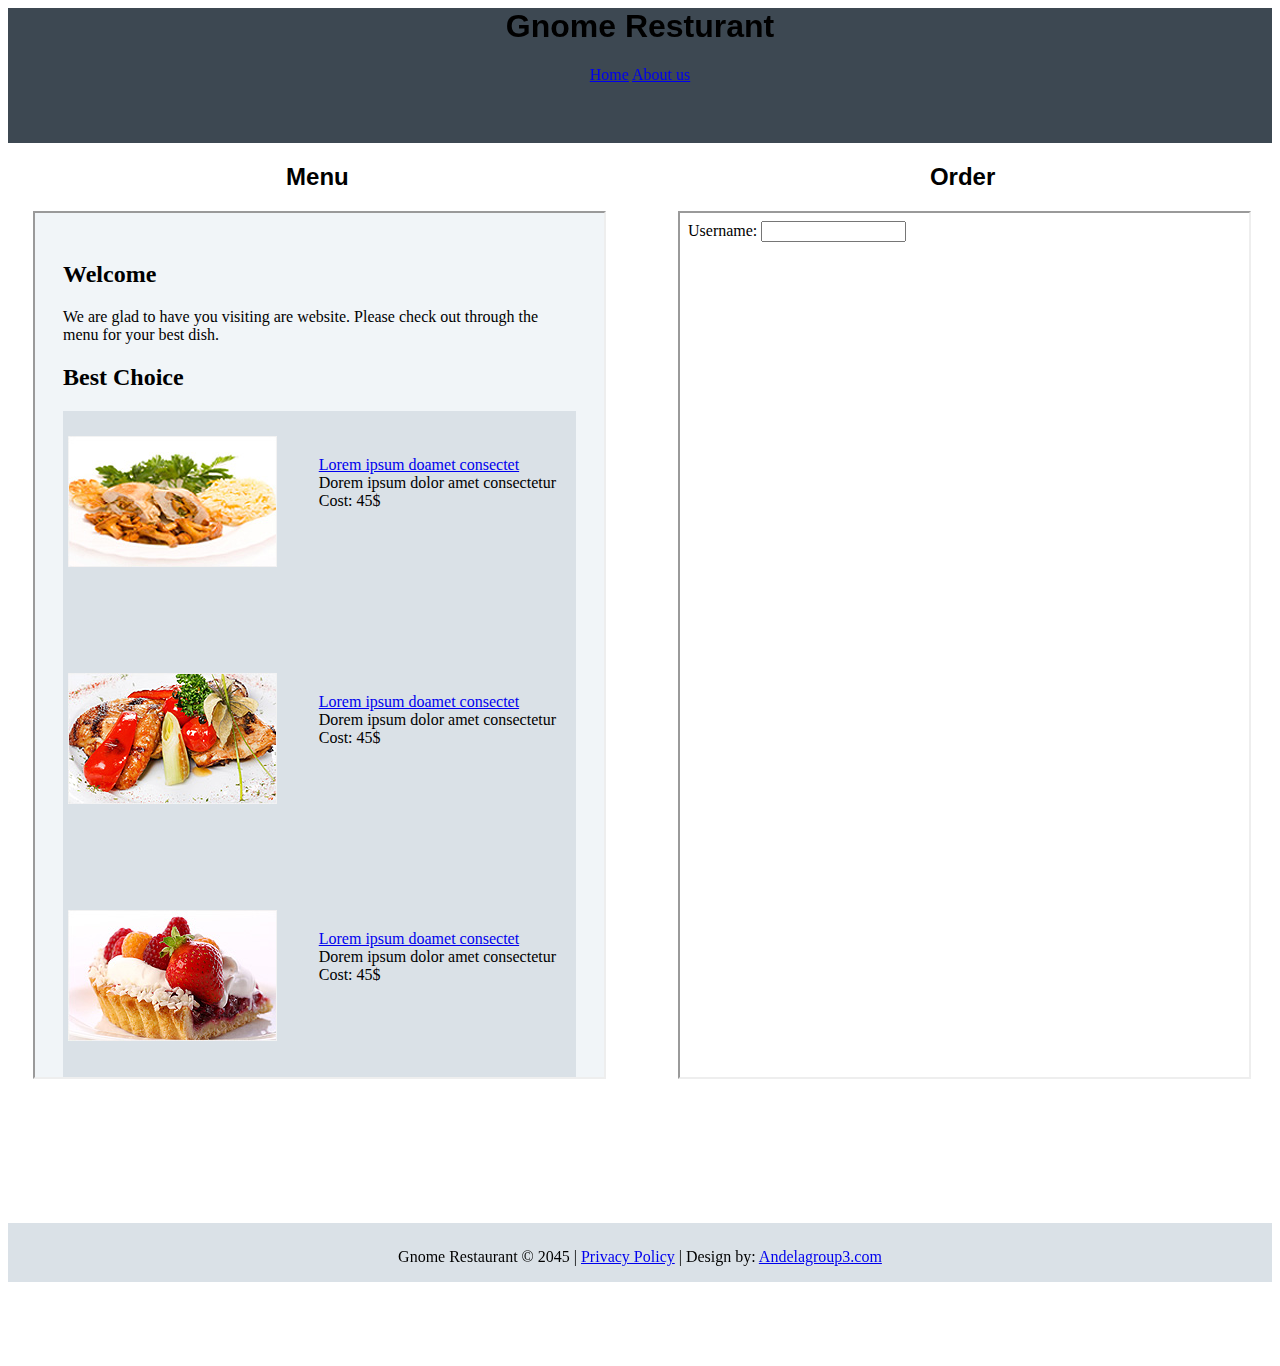
<file: Test/index.html>
<html>
    <head>
        <title>test page</title>
        <link href="mycss/touch.css" type="text/css" rel="stylesheet" />
    </head>
    <body class="main">
        <div class="header">
            <div class="heading"><h1>Gnome Resturant</h1></div>
            <div class="menu-items">
                <nav>
                        <a href="index.html">Home</a>
                        <a href="about.html">  About us</a>
                </nav>
            </div>
            
        </div>

        <div class="frames">
            <div class="firstframe">
                <div class="heading" style="text-align: center;"><h2>Menu</h2></div>
                <iframe width="100%" height="100%" src="menu.html">

                    </iframe>
            </div>
           <div class="secondframe">
                <div class="heading" style="text-align: center;"><h2>Order</h2></div>
                <iframe width="100%" height="100%" src="order.html">

                    </iframe>
           </div> 
            
        </div>

        <footer>
                <div class="footer">
                  <div class="grid"> Gnome Restaurant &copy; 2045 | <a href="#">Privacy Policy</a> | Design by: <a href="http://www.templatemonster.com/">Andelagroup3.com</a> </div>
                </div>
        </footer>

    </body>
</html>
</file>
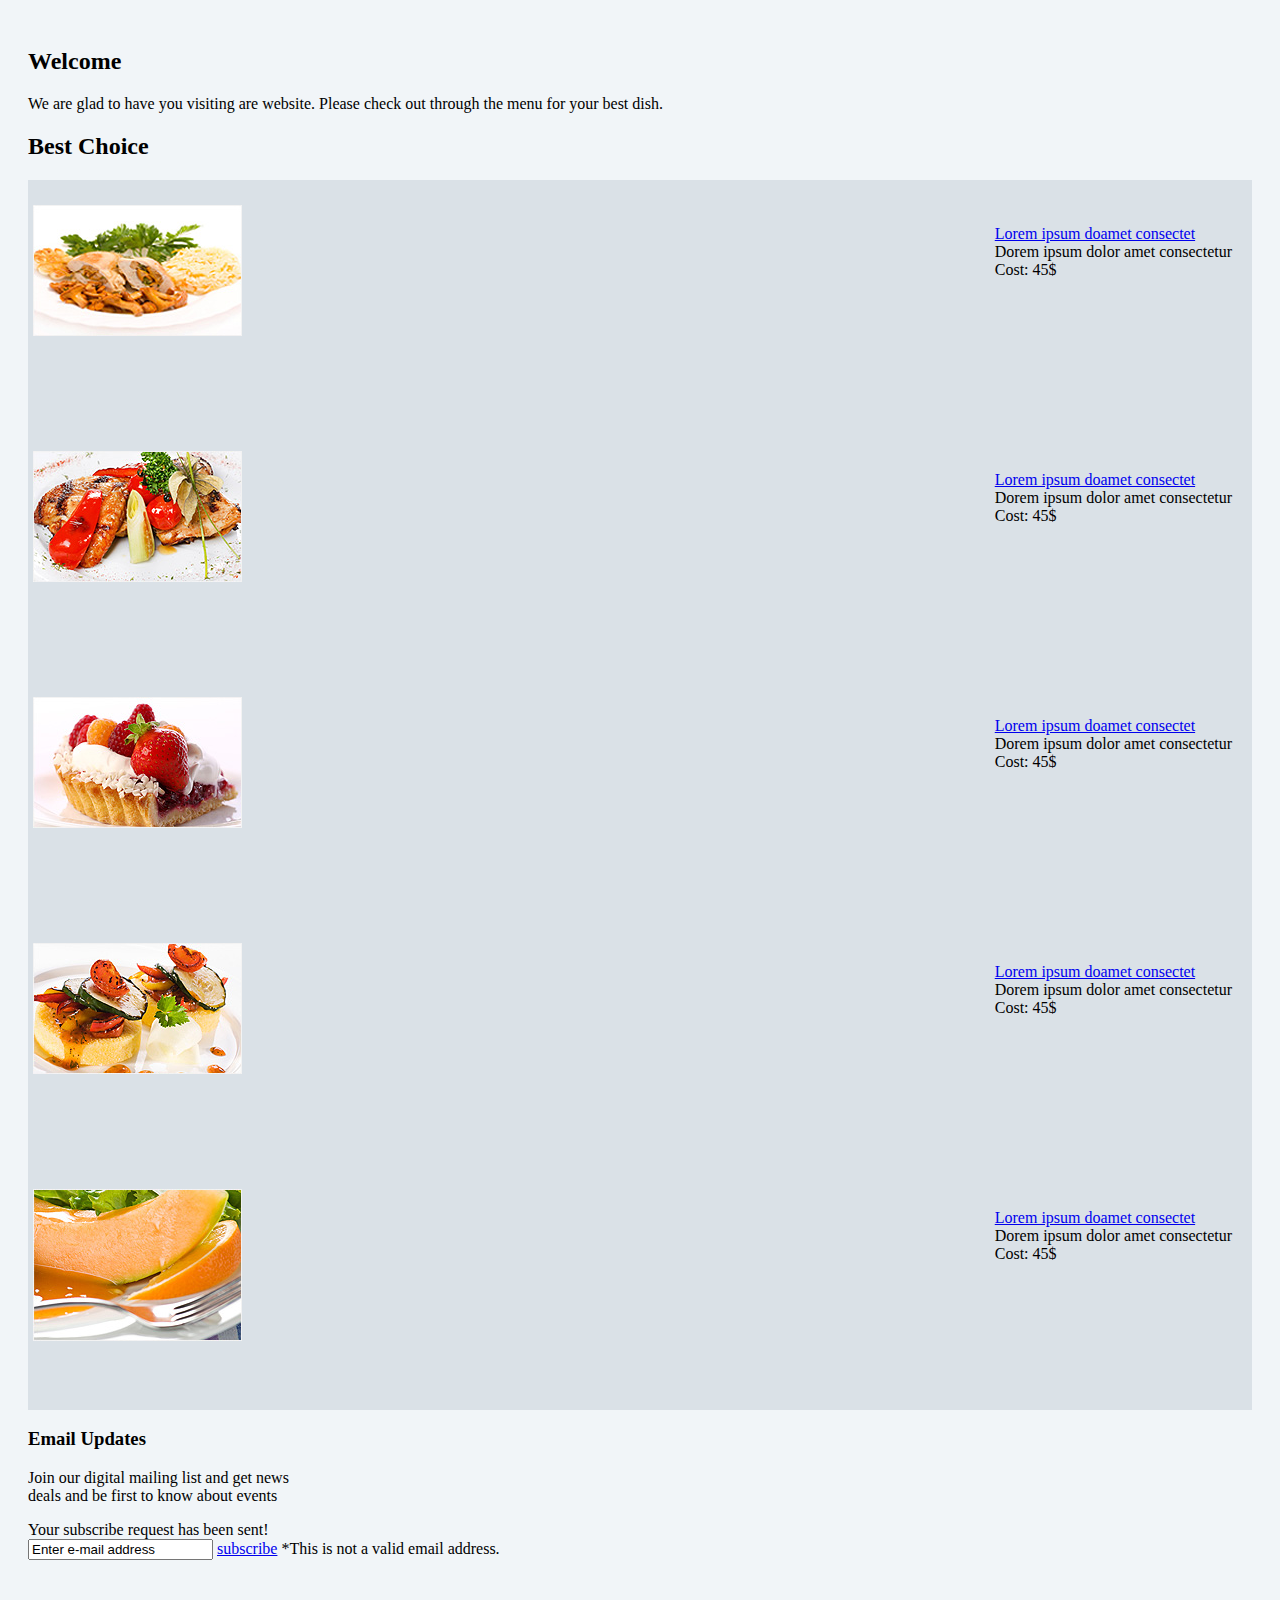
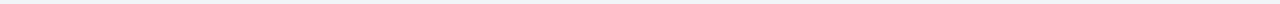
<file: Test/menu.html>
<html>
    <head>
        <title>menu</title>
        <link href="mycss/touch.css" type="text/css" rel="stylesheet" />
    </head>
    <body class="body_menu">
            <div class="grid_7">
                <h2>Welcome</h2>        
                <div class="extra_wrapper">
                    <p> We are glad to have you visiting are website. Please check out through the menu for your 
                        best dish.
                    </p>
                </div>
                <h2>Best Choice</h2>
                <div clsa>
                <div class="grid">
                    <div class="img-for"><img src="images/page1_img1.jpg" alt=""></div>
                    <div class="col1"> <a href="#">Lorem ipsum doamet consectet</a><br>
                    <span> Dorem ipsum dolor amet consectetur</span> <br>
                    <span>Cost: 45$</span>
                    </div>
                </div>
                <div class="grid">
                    <div class="img-for"><img src="images/page1_img2.jpg" alt=""></div>
                    <div class="col1"> <a href="#">Lorem ipsum doamet consectet</a><br>
                    <span> Dorem ipsum dolor amet consectetur</span> <br>
                    <span>Cost: 45$</span>
                    </div>
                </div>
                <div class="grid">
                    <div class="img-for"><img src="images/page1_img3.jpg" alt=""></div>
                    <div class="col1"> <a href="#">Lorem ipsum doamet consectet</a><br>
                    <span> Dorem ipsum dolor amet consectetur</span> <br>
                    <span>Cost: 45$</span>
                    </div>
                </div>
                <div class="grid">
                    <div class="img-for"><img src="images/page1_img4.jpg" alt=""></div>
                    <div class="col1"> <a href="#">Lorem ipsum doamet consectet</a><br>
                    <span> Dorem ipsum dolor amet consectetur</span> <br>
                    <span>Cost: 45$</span>
                    </div>
                </div>
                <div class="grid">
                    <div class="img-for"><img src="images/page3_img1.jpg" alt=""></div>
                    <div class="col1"> <a href="#">Lorem ipsum doamet consectet</a><br>
                    <span> Dorem ipsum dolor amet consectetur</span> <br>
                    <span>Cost: 45$</span>
                    </div>
                </div>
                </div>

                <div class="grid_6">
                    <h3>Email Updates</h3>
                    <p class="col1u">Join our digital mailing list and get news<br>
                    deals and be first to know about events</p>
                    <form id="newsletter" action="#">
                    <div class="success">Your subscribe request has been sent!</div>
                    <label class="email">
                        <input type="email" value="Enter e-mail address" >
                        <a href="#" class="btn" data-type="submit">subscribe</a> <span class="error">*This is not a valid email address.</span> </label>
                    </form>
                </div>
            </div>
            
    </body>
</html>
</file>
<file: Test/mycss/touch.css>
.header {
    text-align: center;
    width: 100%;
    height: 10%;
    background-color: #3D4852;
}
.frames {
    width: 100%;
    height: 80%;
}
.heading {
    width: 100%;
    background-color: ;
    font-weight: 100;
    font-family: "Century Gothic", CenturyGothic, Geneva, AppleGothic, sans-serif;
}
.firstframe {
    float: left;
    width: 45%;
    padding-left: 25px;
    height: inherit;
}
.secondframe{
    float: right;
    width: 45%;
    padding-right: 25px;
    height: inherit;
}
.main {
    height: 150%;
}
.footer {
    text-align: center;
    width: 100%;
    height: 10%;
    background-color: ;
}
.grid{
    padding-top: 25px;
}
nav{
    position: relative;
    padding: 0px;
    background-color: ;
    text-align: center;
}
.col1{
    height: inherit;
    background-color:;
    float: right;
    padding: 20px;
}
.img-for{
    padding-left: 5px;
    float: left;
}
.grid{
    background-color: #DAE1E7;
    height: 25%;
}
.grid_7{
    background-color: #F1F5F8;
    padding: 20px;
}
.body_menu{
    background-color: #F1F5F8;
}
</file>
